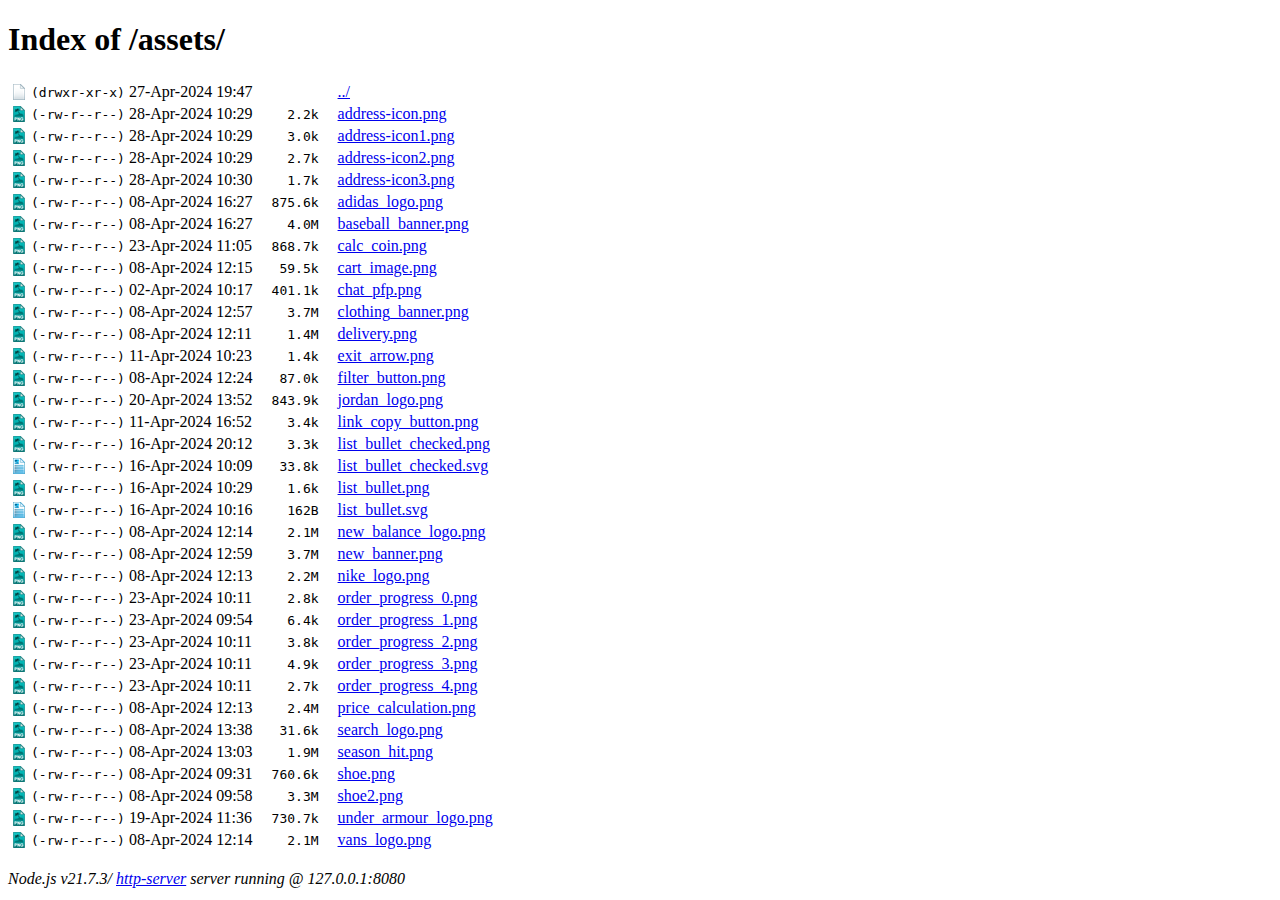
<file: assets/Orders_files/Untitled.html>
<!doctype html>
<html>
  <head>
    <meta charset="utf-8">
    <meta name="viewport" content="width=device-width">
    <title>Index of /assets/</title>
    <style type="text/css">i.icon { display: block; height: 16px; width: 16px; }
table tr { white-space: nowrap; }
td.perms {}
td.file-size { text-align: right; padding-left: 1em; }
td.display-name { padding-left: 1em; }
i.icon-_blank {
  background-image: url("[data-uri]");
}

i.icon-_page {
  background-image: url("[data-uri]");
}

i.icon-aac {
  background-image: url("[data-uri]");
}

i.icon-ai {
  background-image: url("[data-uri]");
}

i.icon-aiff {
  background-image: url("[data-uri]");
}

i.icon-avi {
  background-image: url("[data-uri]");
}

i.icon-bmp {
  background-image: url("[data-uri]");
}

i.icon-c {
  background-image: url("[data-uri]");
}

i.icon-cpp {
  background-image: url("[data-uri]");
}

i.icon-css {
  background-image: url("[data-uri]");
}

i.icon-dat {
  background-image: url("[data-uri]");
}

i.icon-dmg {
  background-image: url("[data-uri]");
}

i.icon-doc {
  background-image: url("[data-uri]");
}

i.icon-dotx {
  background-image: url("[data-uri]");
}

i.icon-dwg {
  background-image: url("[data-uri]");
}

i.icon-dxf {
  background-image: url("[data-uri]");
}

i.icon-eps {
  background-image: url("[data-uri]");
}

i.icon-exe {
  background-image: url("[data-uri]");
}

i.icon-flv {
  background-image: url("[data-uri]");
}

i.icon-gif {
  background-image: url("[data-uri]");
}

i.icon-h {
  background-image: url("[data-uri]");
}

i.icon-hpp {
  background-image: url("[data-uri]");
}

i.icon-html {
  background-image: url("[data-uri]");
}

i.icon-ics {
  background-image: url("[data-uri]");
}

i.icon-iso {
  background-image: url("[data-uri]");
}

i.icon-java {
  background-image: url("[data-uri]");
}

i.icon-jpg {
  background-image: url("[data-uri]");
}

i.icon-js {
  background-image: url("[data-uri]");
}

i.icon-key {
  background-image: url("[data-uri]");
}

i.icon-less {
  background-image: url("[data-uri]");
}

i.icon-mid {
  background-image: url("[data-uri]");
}

i.icon-mp3 {
  background-image: url("[data-uri]");
}

i.icon-mp4 {
  background-image: url("[data-uri]");
}

i.icon-mpg {
  background-image: url("[data-uri]");
}

i.icon-odf {
  background-image: url("[data-uri]");
}

i.icon-ods {
  background-image: url("[data-uri]");
}

i.icon-odt {
  background-image: url("[data-uri]");
}

i.icon-otp {
  background-image: url("[data-uri]");
}

i.icon-ots {
  background-image: url("[data-uri]");
}

i.icon-ott {
  background-image: url("[data-uri]");
}

i.icon-pdf {
  background-image: url("[data-uri]");
}

i.icon-php {
  background-image: url("[data-uri]");
}

i.icon-png {
  background-image: url("[data-uri]");
}

i.icon-ppt {
  background-image: url("[data-uri]");
}

i.icon-psd {
  background-image: url("[data-uri]");
}

i.icon-py {
  background-image: url("[data-uri]");
}

i.icon-qt {
  background-image: url("[data-uri]");
}

i.icon-rar {
  background-image: url("[data-uri]");
}

i.icon-rb {
  background-image: url("[data-uri]");
}

i.icon-rtf {
  background-image: url("[data-uri]");
}

i.icon-sass {
  background-image: url("[data-uri]");
}

i.icon-scss {
  background-image: url("[data-uri]");
}

i.icon-sql {
  background-image: url("[data-uri]");
}

i.icon-tga {
  background-image: url("[data-uri]");
}

i.icon-tgz {
  background-image: url("[data-uri]");
}

i.icon-tiff {
  background-image: url("[data-uri]");
}

i.icon-txt {
  background-image: url("[data-uri]");
}

i.icon-wav {
  background-image: url("[data-uri]");
}

i.icon-xls {
  background-image: url("[data-uri]");
}

i.icon-xlsx {
  background-image: url("[data-uri]");
}

i.icon-xml {
  background-image: url("[data-uri]");
}

i.icon-yml {
  background-image: url("[data-uri]");
}

i.icon-zip {
  background-image: url("[data-uri]");
}

</style>
  </head>
  <body>
<h1>Index of /assets/</h1>
<table><tr><td><i class="icon icon-_blank"></i></td><td class="perms"><code>(drwxr-xr-x)</code></td><td class="last-modified">27-Apr-2024 19:47</td><td class="file-size"><code></code></td><td class="display-name"><a href="./../">../</a></td></tr>
<tr><td><i class="icon icon-png"></i></td><td class="perms"><code>(-rw-r--r--)</code></td><td class="last-modified">28-Apr-2024 10:29</td><td class="file-size"><code>2.2k</code></td><td class="display-name"><a href="./address-icon.png">address-icon.png</a></td></tr>
<tr><td><i class="icon icon-png"></i></td><td class="perms"><code>(-rw-r--r--)</code></td><td class="last-modified">28-Apr-2024 10:29</td><td class="file-size"><code>3.0k</code></td><td class="display-name"><a href="./address-icon1.png">address-icon1.png</a></td></tr>
<tr><td><i class="icon icon-png"></i></td><td class="perms"><code>(-rw-r--r--)</code></td><td class="last-modified">28-Apr-2024 10:29</td><td class="file-size"><code>2.7k</code></td><td class="display-name"><a href="./address-icon2.png">address-icon2.png</a></td></tr>
<tr><td><i class="icon icon-png"></i></td><td class="perms"><code>(-rw-r--r--)</code></td><td class="last-modified">28-Apr-2024 10:30</td><td class="file-size"><code>1.7k</code></td><td class="display-name"><a href="./address-icon3.png">address-icon3.png</a></td></tr>
<tr><td><i class="icon icon-png"></i></td><td class="perms"><code>(-rw-r--r--)</code></td><td class="last-modified">08-Apr-2024 16:27</td><td class="file-size"><code>875.6k</code></td><td class="display-name"><a href="./adidas_logo.png">adidas_logo.png</a></td></tr>
<tr><td><i class="icon icon-png"></i></td><td class="perms"><code>(-rw-r--r--)</code></td><td class="last-modified">08-Apr-2024 16:27</td><td class="file-size"><code>4.0M</code></td><td class="display-name"><a href="./baseball_banner.png">baseball_banner.png</a></td></tr>
<tr><td><i class="icon icon-png"></i></td><td class="perms"><code>(-rw-r--r--)</code></td><td class="last-modified">23-Apr-2024 11:05</td><td class="file-size"><code>868.7k</code></td><td class="display-name"><a href="./calc_coin.png">calc_coin.png</a></td></tr>
<tr><td><i class="icon icon-png"></i></td><td class="perms"><code>(-rw-r--r--)</code></td><td class="last-modified">08-Apr-2024 12:15</td><td class="file-size"><code>59.5k</code></td><td class="display-name"><a href="./cart_image.png">cart_image.png</a></td></tr>
<tr><td><i class="icon icon-png"></i></td><td class="perms"><code>(-rw-r--r--)</code></td><td class="last-modified">02-Apr-2024 10:17</td><td class="file-size"><code>401.1k</code></td><td class="display-name"><a href="./chat_pfp.png">chat_pfp.png</a></td></tr>
<tr><td><i class="icon icon-png"></i></td><td class="perms"><code>(-rw-r--r--)</code></td><td class="last-modified">08-Apr-2024 12:57</td><td class="file-size"><code>3.7M</code></td><td class="display-name"><a href="./clothing_banner.png">clothing_banner.png</a></td></tr>
<tr><td><i class="icon icon-png"></i></td><td class="perms"><code>(-rw-r--r--)</code></td><td class="last-modified">08-Apr-2024 12:11</td><td class="file-size"><code>1.4M</code></td><td class="display-name"><a href="./delivery.png">delivery.png</a></td></tr>
<tr><td><i class="icon icon-png"></i></td><td class="perms"><code>(-rw-r--r--)</code></td><td class="last-modified">11-Apr-2024 10:23</td><td class="file-size"><code>1.4k</code></td><td class="display-name"><a href="./exit_arrow.png">exit_arrow.png</a></td></tr>
<tr><td><i class="icon icon-png"></i></td><td class="perms"><code>(-rw-r--r--)</code></td><td class="last-modified">08-Apr-2024 12:24</td><td class="file-size"><code>87.0k</code></td><td class="display-name"><a href="./filter_button.png">filter_button.png</a></td></tr>
<tr><td><i class="icon icon-png"></i></td><td class="perms"><code>(-rw-r--r--)</code></td><td class="last-modified">20-Apr-2024 13:52</td><td class="file-size"><code>843.9k</code></td><td class="display-name"><a href="./jordan_logo.png">jordan_logo.png</a></td></tr>
<tr><td><i class="icon icon-png"></i></td><td class="perms"><code>(-rw-r--r--)</code></td><td class="last-modified">11-Apr-2024 16:52</td><td class="file-size"><code>3.4k</code></td><td class="display-name"><a href="./link_copy_button.png">link_copy_button.png</a></td></tr>
<tr><td><i class="icon icon-png"></i></td><td class="perms"><code>(-rw-r--r--)</code></td><td class="last-modified">16-Apr-2024 20:12</td><td class="file-size"><code>3.3k</code></td><td class="display-name"><a href="./list_bullet_checked.png">list_bullet_checked.png</a></td></tr>
<tr><td><i class="icon icon-_page"></i></td><td class="perms"><code>(-rw-r--r--)</code></td><td class="last-modified">16-Apr-2024 10:09</td><td class="file-size"><code>33.8k</code></td><td class="display-name"><a href="./list_bullet_checked.svg">list_bullet_checked.svg</a></td></tr>
<tr><td><i class="icon icon-png"></i></td><td class="perms"><code>(-rw-r--r--)</code></td><td class="last-modified">16-Apr-2024 10:29</td><td class="file-size"><code>1.6k</code></td><td class="display-name"><a href="./list_bullet.png">list_bullet.png</a></td></tr>
<tr><td><i class="icon icon-_page"></i></td><td class="perms"><code>(-rw-r--r--)</code></td><td class="last-modified">16-Apr-2024 10:16</td><td class="file-size"><code>162B</code></td><td class="display-name"><a href="./list_bullet.svg">list_bullet.svg</a></td></tr>
<tr><td><i class="icon icon-png"></i></td><td class="perms"><code>(-rw-r--r--)</code></td><td class="last-modified">08-Apr-2024 12:14</td><td class="file-size"><code>2.1M</code></td><td class="display-name"><a href="./new_balance_logo.png">new_balance_logo.png</a></td></tr>
<tr><td><i class="icon icon-png"></i></td><td class="perms"><code>(-rw-r--r--)</code></td><td class="last-modified">08-Apr-2024 12:59</td><td class="file-size"><code>3.7M</code></td><td class="display-name"><a href="./new_banner.png">new_banner.png</a></td></tr>
<tr><td><i class="icon icon-png"></i></td><td class="perms"><code>(-rw-r--r--)</code></td><td class="last-modified">08-Apr-2024 12:13</td><td class="file-size"><code>2.2M</code></td><td class="display-name"><a href="./nike_logo.png">nike_logo.png</a></td></tr>
<tr><td><i class="icon icon-png"></i></td><td class="perms"><code>(-rw-r--r--)</code></td><td class="last-modified">23-Apr-2024 10:11</td><td class="file-size"><code>2.8k</code></td><td class="display-name"><a href="./order_progress_0.png">order_progress_0.png</a></td></tr>
<tr><td><i class="icon icon-png"></i></td><td class="perms"><code>(-rw-r--r--)</code></td><td class="last-modified">23-Apr-2024 09:54</td><td class="file-size"><code>6.4k</code></td><td class="display-name"><a href="./order_progress_1.png">order_progress_1.png</a></td></tr>
<tr><td><i class="icon icon-png"></i></td><td class="perms"><code>(-rw-r--r--)</code></td><td class="last-modified">23-Apr-2024 10:11</td><td class="file-size"><code>3.8k</code></td><td class="display-name"><a href="./order_progress_2.png">order_progress_2.png</a></td></tr>
<tr><td><i class="icon icon-png"></i></td><td class="perms"><code>(-rw-r--r--)</code></td><td class="last-modified">23-Apr-2024 10:11</td><td class="file-size"><code>4.9k</code></td><td class="display-name"><a href="./order_progress_3.png">order_progress_3.png</a></td></tr>
<tr><td><i class="icon icon-png"></i></td><td class="perms"><code>(-rw-r--r--)</code></td><td class="last-modified">23-Apr-2024 10:11</td><td class="file-size"><code>2.7k</code></td><td class="display-name"><a href="./order_progress_4.png">order_progress_4.png</a></td></tr>
<tr><td><i class="icon icon-png"></i></td><td class="perms"><code>(-rw-r--r--)</code></td><td class="last-modified">08-Apr-2024 12:13</td><td class="file-size"><code>2.4M</code></td><td class="display-name"><a href="./price_calculation.png">price_calculation.png</a></td></tr>
<tr><td><i class="icon icon-png"></i></td><td class="perms"><code>(-rw-r--r--)</code></td><td class="last-modified">08-Apr-2024 13:38</td><td class="file-size"><code>31.6k</code></td><td class="display-name"><a href="./search_logo.png">search_logo.png</a></td></tr>
<tr><td><i class="icon icon-png"></i></td><td class="perms"><code>(-rw-r--r--)</code></td><td class="last-modified">08-Apr-2024 13:03</td><td class="file-size"><code>1.9M</code></td><td class="display-name"><a href="./season_hit.png">season_hit.png</a></td></tr>
<tr><td><i class="icon icon-png"></i></td><td class="perms"><code>(-rw-r--r--)</code></td><td class="last-modified">08-Apr-2024 09:31</td><td class="file-size"><code>760.6k</code></td><td class="display-name"><a href="./shoe.png">shoe.png</a></td></tr>
<tr><td><i class="icon icon-png"></i></td><td class="perms"><code>(-rw-r--r--)</code></td><td class="last-modified">08-Apr-2024 09:58</td><td class="file-size"><code>3.3M</code></td><td class="display-name"><a href="./shoe2.png">shoe2.png</a></td></tr>
<tr><td><i class="icon icon-png"></i></td><td class="perms"><code>(-rw-r--r--)</code></td><td class="last-modified">19-Apr-2024 11:36</td><td class="file-size"><code>730.7k</code></td><td class="display-name"><a href="./under_armour_logo.png">under_armour_logo.png</a></td></tr>
<tr><td><i class="icon icon-png"></i></td><td class="perms"><code>(-rw-r--r--)</code></td><td class="last-modified">08-Apr-2024 12:14</td><td class="file-size"><code>2.1M</code></td><td class="display-name"><a href="./vans_logo.png">vans_logo.png</a></td></tr>
</table>
<br><address>Node.js v21.7.3/ <a href="https://github.com/http-party/http-server">http-server</a> server running @ 127.0.0.1:8080</address>
</body></html>
</file>
